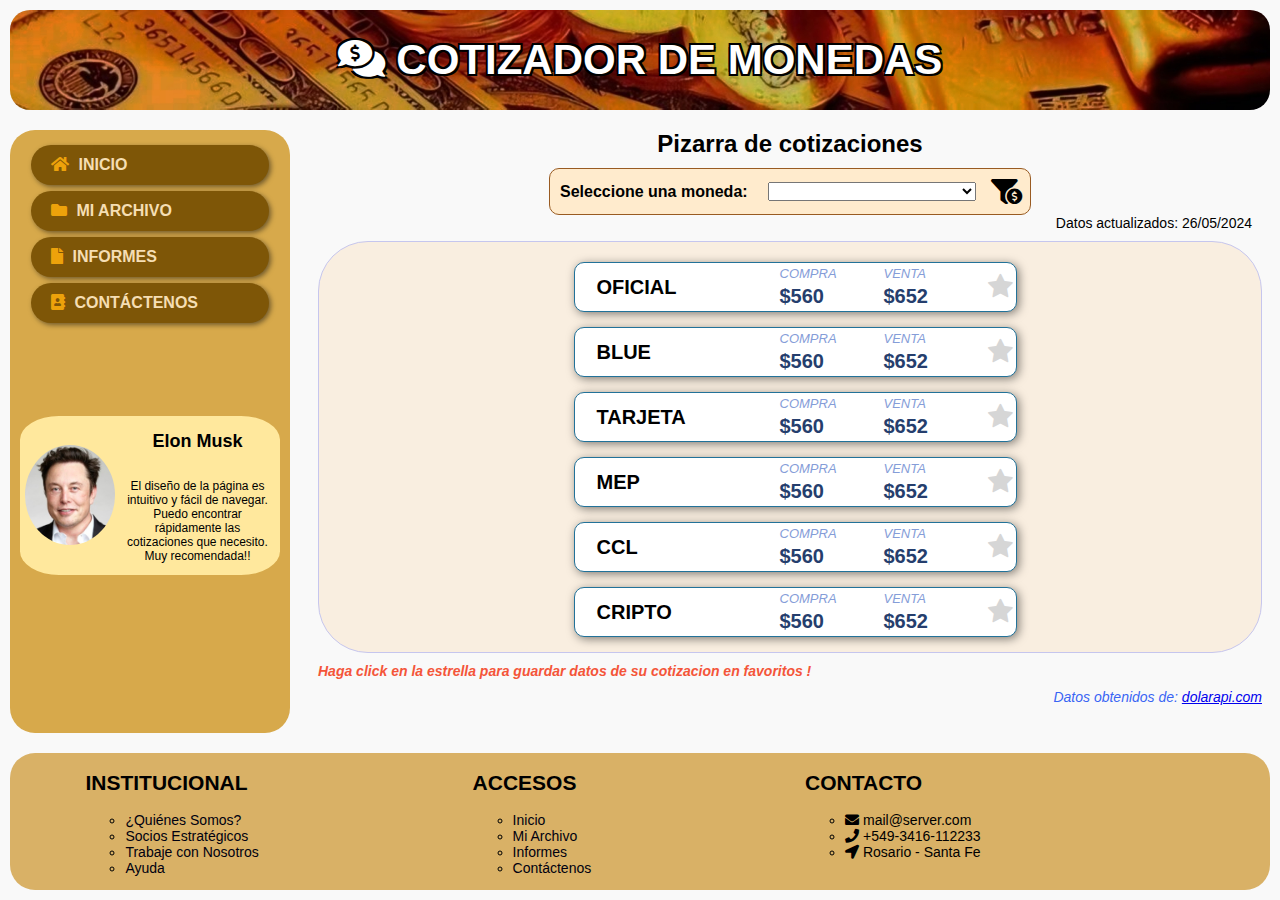
<file: index.html>
<!DOCTYPE html>
<html lang="en">

<head>
    <meta charset="UTF-8">
    <meta name="viewport" content="width=device-width, initial-scale=1.0">
    <title>Cotizador de Monedas</title>
    <script src="js/common.js" defer></script>
    <link rel="stylesheet" href="css/common.css">
    <link rel="icon" href="img/coins-solid.svg" type="image/svg">
    <link rel="stylesheet" href="https://use.fontawesome.com/releases/v5.12.1/css/all.css" crossorigin="anonymous">
</head>

<body>
    <div class="contenedor">
        <!------------------------ CABECERA ------------------------>
        <header>
            <h1><i class="fas fa-comments-dollar"></i> COTIZADOR DE MONEDAS</h1>
        </header>
        <div class="principal">
            <!------------------------ BARRA LATERAL ------------------------>
            <section class="nav-bar">
                <div>
                    <button id="btnInicio">
                        <i class="fa solid fa-home"></i>
                        <a href="#"><b>INICIO</b></a>
                    </button>
                </div>
                <div>
                    <button id="btnArchivo">
                        <i class="fa solid fa-folder"></i>
                        <a href="#"><b>MI ARCHIVO</b></a>
                    </button>
                </div>
                <div>
                    <button id="btnInformes">
                        <i class="fa solid fa-file"></i>
                        <a href="#"><b>INFORMES</b></a>
                    </button>
                </div>
                <div>
                    <button id="btnContacto">
                        <i class="fa solid fa-address-book"></i>
                        <a href="#"><b>CONTÁCTENOS</b></a>
                    </button>
                </div>
                <!----- COMENTARIO ----->
                <div class="comentario">
                    <div class="comentario-img">
                        <img src="img/Elon_Musk.jpg" alt="Tesla">
                    </div>
                    <div class="comentario-contenido">
                        <h2>Elon Musk</h2>
                        <p>El diseño de la página es intuitivo y fácil de navegar. Puedo encontrar rápidamente las
                            cotizaciones que necesito. <br>Muy recomendada!!</p>
                    </div>
                </div>
            </section>
            <main>

                <!------------------------ CONTENIDO PRINCIPAL ------------------------>
                <div class="contenido-principal">

                    <iframe src="html/pizarra.html"> </iframe>
                    
                </div>
            </main>
        </div>
        <!------------------------ PIE DE PÁGINA ------------------------>
        <footer class="footer-container">
            <div class="footer-section">
                <div>
                    <h2>INSTITUCIONAL</h2>
                    <ul>
                        <li><a href="#">¿Quiénes Somos?</a></li>
                        <li><a href="#">Socios Estratégicos</a></li>
                        <li><a href="#">Trabaje con Nosotros</a></li>
                        <li><a href="#">Ayuda</a></li>
                    </ul>
                </div>
                <div>
                    <h2>ACCESOS</h2>
                    <ul>
                        <li><a href="#">Inicio</a></li>
                        <li><a href="#">Mi Archivo</a></li>
                        <li><a href="#">Informes</a></li>
                        <li><a href="#">Contáctenos</a></li>
                    </ul>
                </div>
                <div>
                    <h2>CONTACTO</h2>
                    <ul>                        
                        <li> <i class="fa solid fa-envelope"> </i> mail@server.com</li>
                        <li> <i class="fa solid fa-phone"> </i> +549-3416-112233</li>
                        <li> <i class="fa solid fa-location-arrow"></i> Rosario - Santa Fe</li>
                    </ul>
                </div>
                <div>
                </div>
            </div>

        </footer>
    </div>
</body>

</html>
</file>
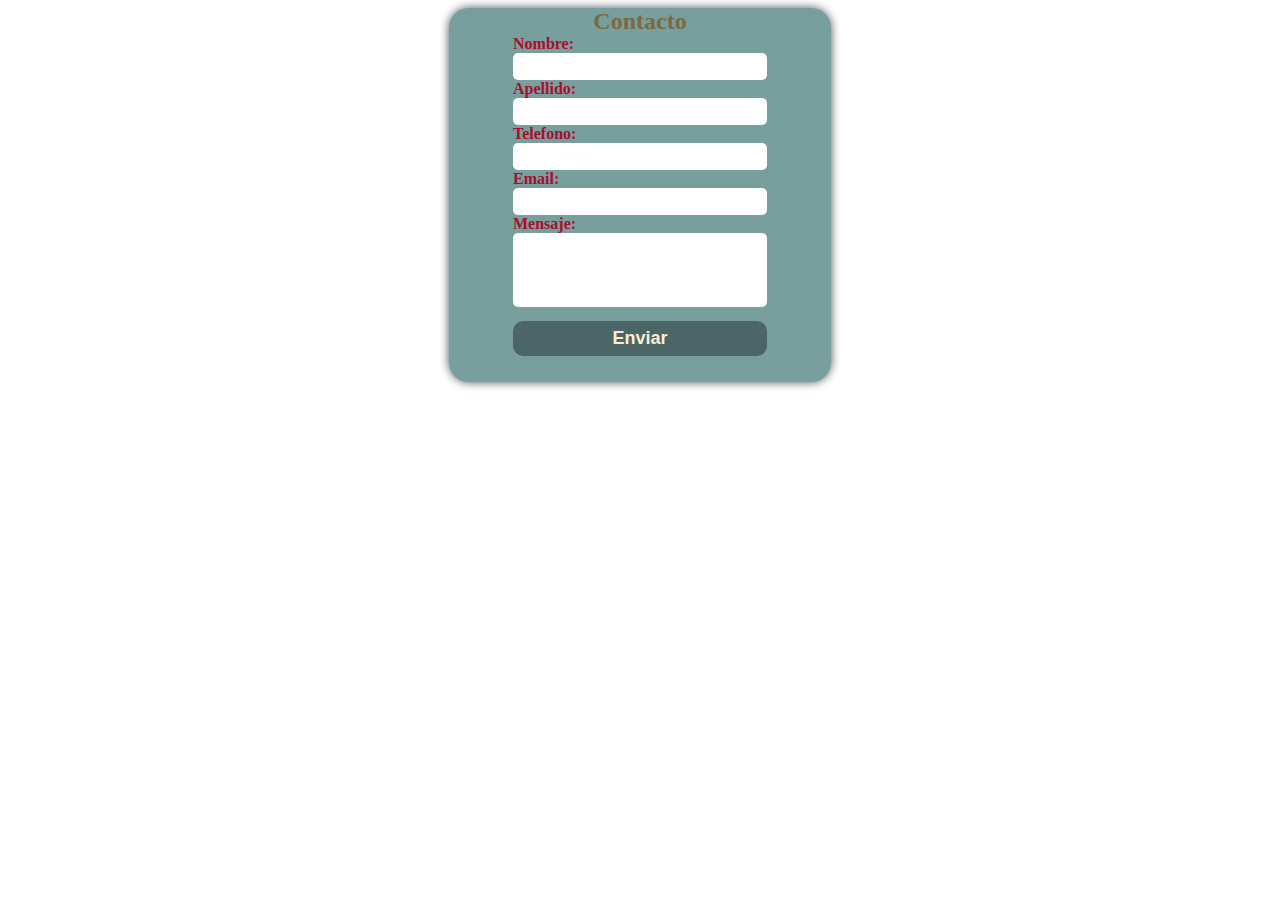
<file: html/contacto.html>
<!DOCTYPE html>
<html lang="en">

<head>
    <meta charset="UTF-8">
    <meta name="viewport" content="width=device-width, initial-scale=1.0">
    <title>Contacto</title>
    <!-- <link rel="stylesheet" href="../css/common.css"> -->
    <link rel="stylesheet" href="../css/pages/contacto.css">
    <link rel="stylesheet" href="https://use.fontawesome.com/releases/v5.12.1/css/all.css" crossorigin="anonymous">
</head>

<body>

    <div id="formulario">       

        <form action="" method="post">
            <h2>Contacto</h2>
            <label for="nombre">Nombre: </label> <br>
            <input type="text" id="nombre" class="input1"> <br>

            <label for="apellido">Apellido: </label> <br>
            <input type="text" id="apellido" class="input1"> <br>

            <label for="telefono">Telefono: </label> <br>
            <input type="number" id="telefono" class="input1"> <br>

            <label for="email">Email: </label> <br>
            <input type="email" id="email" class="input1"><br>

            <label for="mensaje">Mensaje: </label> <br>
            <textarea name="mensaje" id="mensaje" class="input2"></textarea> <br>

            <button type="submit" id="formBotonEnviar">Enviar</button>

        </form>
    </div>       

</body>

</html>
</file>
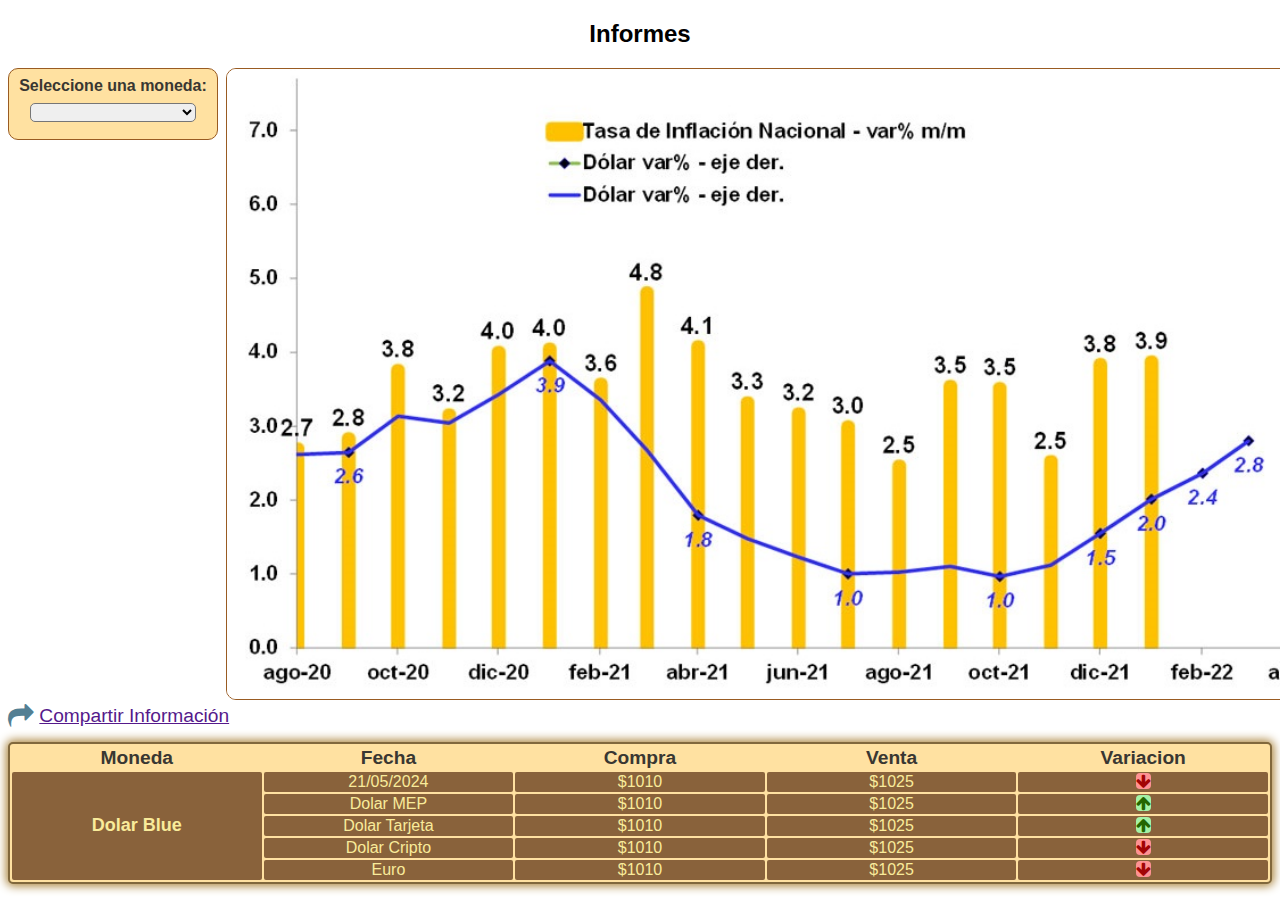
<file: html/informes.html>
<!DOCTYPE html>
<html lang="en">

<head>
    <meta charset="UTF-8">
    <meta name="viewport" content="width=device-width, initial-scale=1.0">
    <title>Informes</title>
    <link rel="stylesheet" href="../css/pages/informes.css">
    <link rel="stylesheet" href="https://cdnjs.cloudflare.com/ajax/libs/font-awesome/4.7.0/css/font-awesome.min.css">
</head>

<body>
    <h2>Informes</h2>
    <!------------------------ SELECTOR Y GRÁFICO ------------------------>
    <header>
        <div id="contenedorHeader">
            <label for="selectMoneda"> <b>Seleccione una moneda:</b></label>
            <select id="selectMoneda">
                <option value="" hidden></option>
                <option value="Todas">TODAS</option>
                <option value="Dolar Oficial">Dólar Oficial</option>
                <option value="Dolar Blue">Dólar Blue</option>
                <option value="Dolar Bolsa">Dólar Bolsa (MEP)</option>
                <option value="Dolar Contado Con Liqui">Dólar Contado Con Liqui (CCL)</option>
                <option value="Dolar Tarjeta">Dólar Tarjeta</option>
                <option value="Dolar Mayorista">Dólar Mayorista</option>
                <option value="Dolar Cripto">Dólar Cripto</option>
                <option value="Euro">Euro</option>
                <option value="Peso Uruguayo">Peso Uruguayo</option>
            </select>
        </div>
        <img src="../img/dolar-inflacion.jpg" alt="" id="graficas">
    </header>
    <!------------------------ TABL ------------------------>
    <main>
        <table>
            <caption>
                <i class="fa solid fa-share fa-lg"></i>
                <a href="">Compartir Información</a>
            </caption>
            <thead>
                <th>Moneda</th>
                <th>Fecha</th>
                <th>Compra</th>
                <th>Venta</th>
                <th>Variacion</th>
            </thead>
            <tbody>
                <tr>
                    <td rowspan="5" class="celdaMoneda">Dolar Blue</td>
                    <td>21/05/2024</td>
                    <td>$1010</td>
                    <td>$1025</td>
                    <td><i class="fa solid fa-arrow-down" id="flechaBaja"></i></i></td>
                </tr>
                <tr>
                    <td>Dolar MEP</td>
                    <td>$1010</td>
                    <td>$1025</td>
                    <td><i class="fa solid fa-arrow-up" id="flechaSuba"></i></td>
                </tr>
                <tr>
                    <td>Dolar Tarjeta</td>
                    <td>$1010</td>
                    <td>$1025</td>
                    <td><i class="fa solid fa-arrow-up" id="flechaSuba"></i></td>
                </tr>
                <tr>
                    <td>Dolar Cripto</td>
                    <td>$1010</td>
                    <td>$1025</td>
                    <td><i class="fa solid fa-arrow-down" id="flechaBaja"></i></td>
                </tr>
                <tr>
                    <td>Euro</td>
                    <td>$1010</td>
                    <td>$1025</td>
                    <td><i class="fa solid fa-arrow-down" id="flechaBaja"></i></td>
                </tr>
            </tbody>
        </table>
    </main>
</body>
</html>
</file>
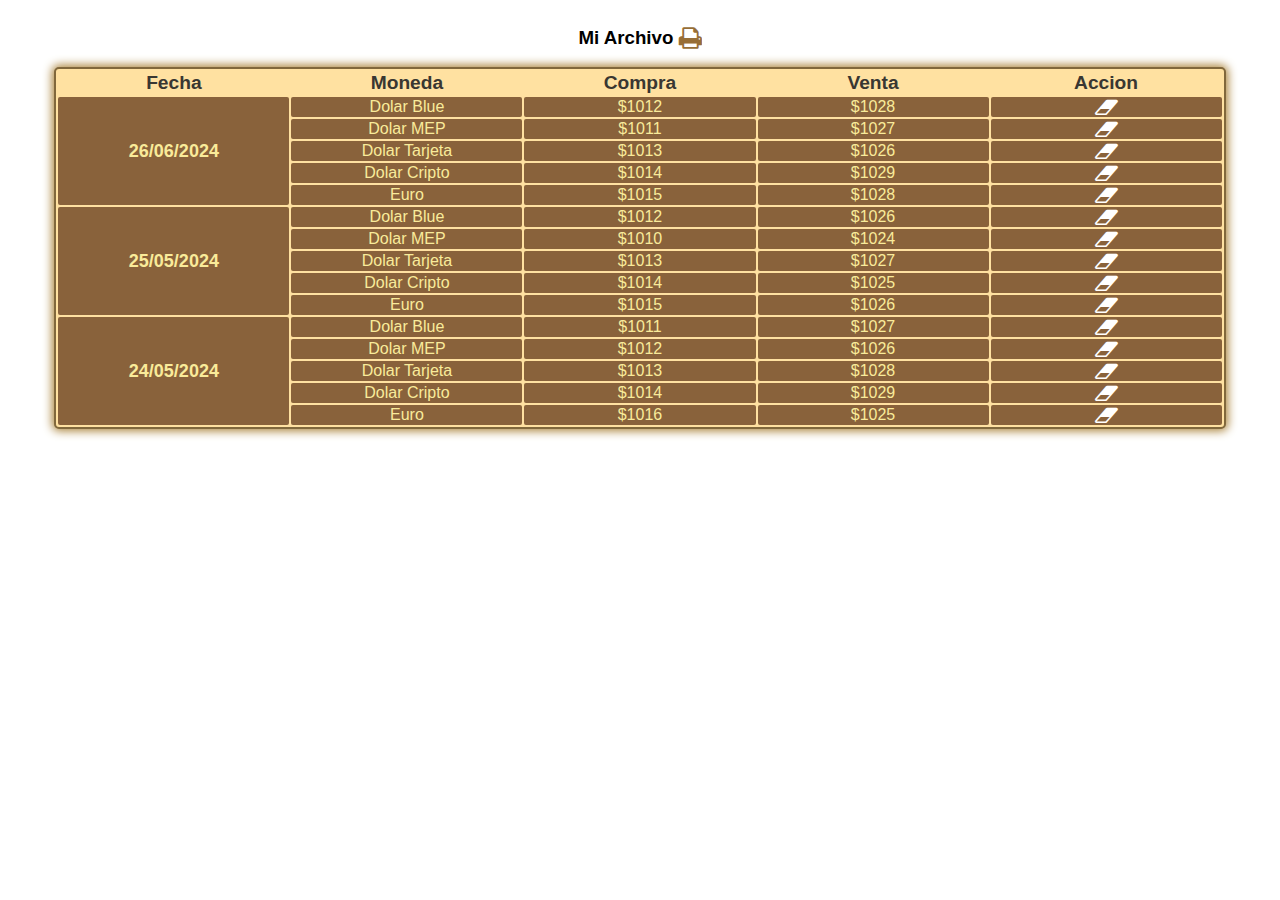
<file: html/miarchivo.html>
<!DOCTYPE html>
<html lang="en">

<head>
    <meta charset="UTF-8">
    <meta name="viewport" content="width=device-width, initial-scale=1.0">
    <title>Mi Archivo</title>
    <link rel="stylesheet" href="https://cdnjs.cloudflare.com/ajax/libs/font-awesome/4.7.0/css/font-awesome.min.css">
    <link rel="stylesheet" href="../css/pages/miarchivo.css">
</head>

<body>
    <!------------------------ TÍTULO ------------------------>
    <header>
        <h3>Mi Archivo <i class="fa thin fa-print fa-lg"></i></h3>
    </header>
    <!------------------------ TABLA ------------------------>
    <main>
        <table>
            <thead>
                <th>Fecha</th>
                <th>Moneda</th>
                <th>Compra</th>
                <th>Venta</th>
                <th>Accion</th>
            </thead>
            <tbody>
                <!------------------------------------------------>
                <tr>
                    <td rowspan="5" class="celdaFecha">26/06/2024</td>
                    <td>Dolar Blue</td>
                    <td>$1012</td>
                    <td>$1028</td>
                    <td><i class="fa solid fa-eraser fa-lg"></td>
                </tr>
                <tr>
                    <td>Dolar MEP</td>
                    <td>$1011</td>
                    <td>$1027</td>
                    <td><i class="fa solid fa-eraser fa-lg"></td>
                </tr>
                <tr>
                    <td>Dolar Tarjeta</td>
                    <td>$1013</td>
                    <td>$1026</td>
                    <td><i class="fa solid fa-eraser fa-lg"></td>
                </tr>
                <tr>
                    <td>Dolar Cripto</td>
                    <td>$1014</td>
                    <td>$1029</td>
                    <td><i class="fa solid fa-eraser fa-lg"></td>
                </tr>
                <tr>
                    <td>Euro</td>
                    <td>$1015</td>
                    <td>$1028</td>
                    <td><i class="fa solid fa-eraser fa-lg"></td>
                </tr>
                <!------------------------------------------------>
                <tr>
                    <td rowspan="5" class="celdaFecha">25/05/2024</td>
                    <td>Dolar Blue</td>
                    <td>$1012</td>
                    <td>$1026</td>
                    <td><i class="fa solid fa-eraser fa-lg"></td>
                </tr>
                <tr>
                    <td>Dolar MEP</td>
                    <td>$1010</td>
                    <td>$1024</td>
                    <td><i class="fa solid fa-eraser fa-lg"></td>
                </tr>
                <tr>
                    <td>Dolar Tarjeta</td>
                    <td>$1013</td>
                    <td>$1027</td>
                    <td><i class="fa solid fa-eraser fa-lg"></td>
                </tr>
                <tr>
                    <td>Dolar Cripto</td>
                    <td>$1014</td>
                    <td>$1025</td>
                    <td><i class="fa solid fa-eraser fa-lg"></td>
                </tr>
                <tr>
                    <td>Euro</td>
                    <td>$1015</td>
                    <td>$1026</td>
                    <td><i class="fa solid fa-eraser fa-lg"></td>
                </tr>
                <!------------------------------------------------>
                <tr>
                    <td rowspan="5" class="celdaFecha">24/05/2024</td>
                    <td>Dolar Blue</td>
                    <td>$1011</td>
                    <td>$1027</td>
                    <td><i class="fa solid fa-eraser fa-lg"></td>
                </tr>
                <tr>
                    <td>Dolar MEP</td>
                    <td>$1012</td>
                    <td>$1026</td>
                    <td><i class="fa solid fa-eraser fa-lg"></td>
                </tr>
                <tr>
                    <td>Dolar Tarjeta</td>
                    <td>$1013</td>
                    <td>$1028</td>
                    <td><i class="fa solid fa-eraser fa-lg"></td>
                </tr>
                <tr>
                    <td>Dolar Cripto</td>
                    <td>$1014</td>
                    <td>$1029</td>
                    <td><i class="fa solid fa-eraser fa-lg"></td>
                </tr>
                <tr>
                    <td>Euro</td>
                    <td>$1016</td>
                    <td>$1025</td>
                    <td><i class="fa solid fa-eraser fa-lg"></td>
                </tr>
                <!------------------------------------------------>
            </tbody>
        </table>
    </main>
</body>

</html>
</file>
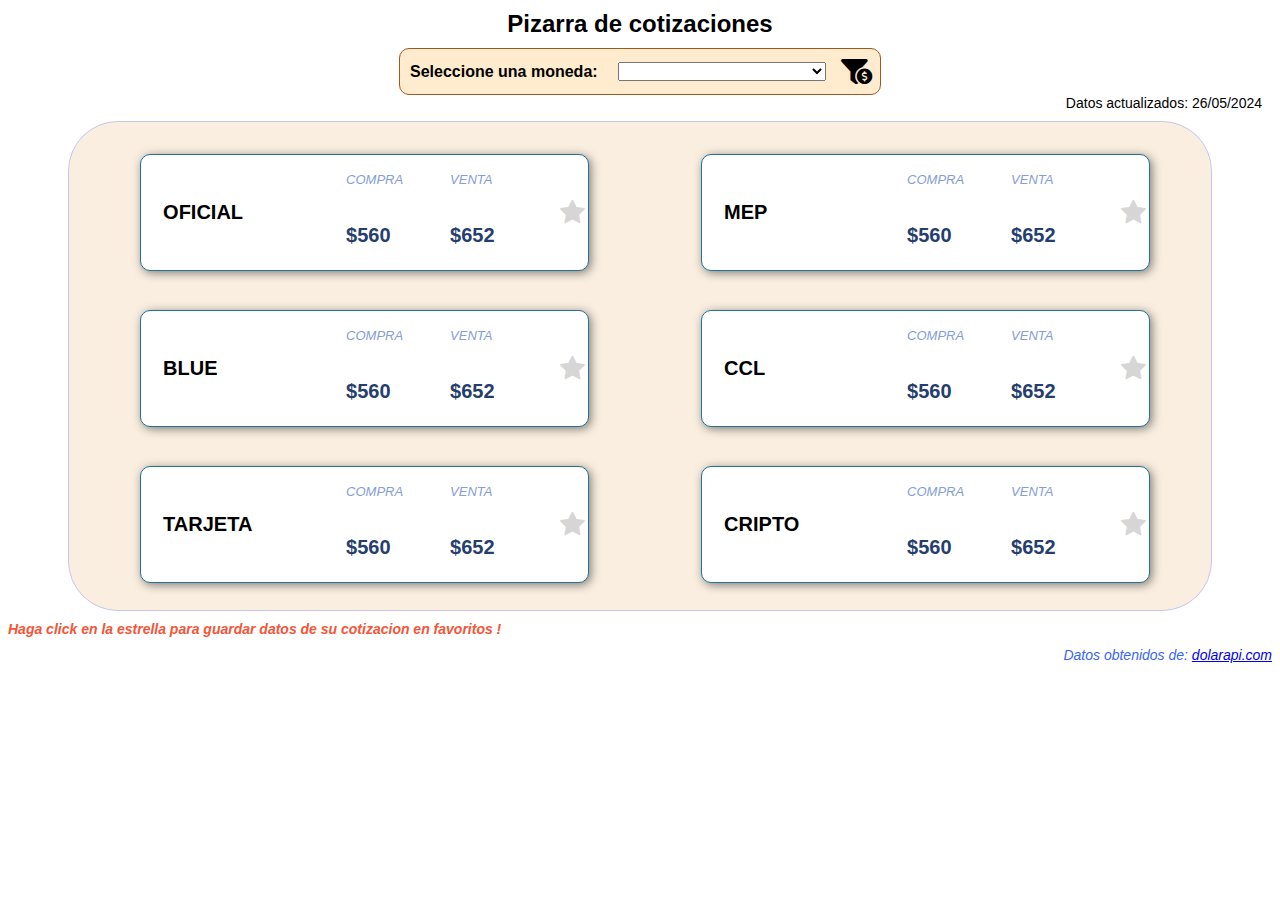
<file: html/pizarra.html>
<!DOCTYPE html>
<html lang="en">

<head>
    <meta charset="UTF-8">
    <meta name="viewport" content="width=device-width, initial-scale=1.0">
    <title>Pizarra de Cotizaciones</title>
    <link rel="stylesheet" href="../css/pages/pizarra.css">
    <link rel="stylesheet" href="https://use.fontawesome.com/releases/v5.12.1/css/all.css" crossorigin="anonymous">
    <link rel="stylesheet" href="https://cdnjs.cloudflare.com/ajax/libs/font-awesome/4.7.0/css/font-awesome.min.css">
</head>

<body>
    <header>
        <!------------------------ SELECTOR ------------------------>
        <h2>Pizarra de cotizaciones</h2>
        <div id="contenedorHeader">
            <label for="selectMoneda"> <b>Seleccione una moneda:</b></label>
            <select id="selectMoneda">
                <option value="" hidden></option>
                <option value="Todas">TODAS</option>
                <option value="Dolar Oficial">Dólar Oficial</option>
                <option value="Dolar Blue">Dólar Blue</option>
                <option value="Dolar Bolsa">Dólar Bolsa (MEP)</option>
                <option value="Dolar Contado Con Liqui">Dólar Contado Con Liqui (CCL)</option>
                <option value="Dolar Tarjeta">Dólar Tarjeta</option>
                <option value="Dolar Mayorista">Dólar Mayorista</option>
                <option value="Dolar Cripto">Dólar Cripto</option>
                <option value="Euro">Euro</option>
                <option value="Peso Uruguayo">Peso Uruguayo</option>
            </select>
            <div><i class="fas fa-funnel-dollar"></i></div>
        </div>
        <p>Datos actualizados: 26/05/2024</p>
    </header>
    <main>
        <!------------------------ DÓLAR OFICIAL ------------------------>
        <table>
            <tr>
                <td rowspan="2" class="celdaTipoMoneda"><b>OFICIAL</b></td>
                <td class="fila1"><i>COMPRA</i></td>
                <td class="fila1"><i>VENTA</i></td>
                <td rowspan="2"><i class="fa solid fa-star fa-lg" id="estrella1"></i></td>
            </tr>
            <tr>
                <td class="fila2"><b>$560</b></td>
                <td class="fila2"><b>$652</b></td>
            </tr>
        </table>
        <!------------------------ DÓLAR BLUE ------------------------>
        <table>
            <tr>
                <td rowspan="2" class="celdaTipoMoneda"><b>BLUE</b></td>
                <td class="fila1"><i>COMPRA</i></td>
                <td class="fila1"><i>VENTA</i></td>
                <td rowspan="2"><i class="fa solid fa-star fa-lg" id="estrella1"></i></td>
            </tr>
            <tr>
                <td class="fila2"><b>$560</b></td>
                <td class="fila2"><b>$652</b></td>
            </tr>
        </table>
        <!------------------------ DÓLAR TARJETA ------------------------>
        <table>
            <tr>
                <td rowspan="2" class="celdaTipoMoneda"><b>TARJETA</b></td>
                <td class="fila1"><i>COMPRA</i></td>
                <td class="fila1"><i>VENTA</i></td>
                <td rowspan="2"><i class="fa solid fa-star fa-lg" id="estrella1"></i></td>
            </tr>
            <tr>
                <td class="fila2"><b>$560</b></td>
                <td class="fila2"><b>$652</b></td>
            </tr>
        </table>
        <!------------------------ DÓLAR MEP ------------------------>
        <table>
            <tr>
                <td rowspan="2" class="celdaTipoMoneda"><b>MEP</b></td>
                <td class="fila1"><i>COMPRA</i></td>
                <td class="fila1"><i>VENTA</i></td>
                <td rowspan="2"><i class="fa solid fa-star fa-lg" id="estrella1"></i></td>
            </tr>
            <tr>
                <td class="fila2"><b>$560</b></td>
                <td class="fila2"><b>$652</b></td>
            </tr>
        </table>
        <!------------------------ DÓLAR CCL ------------------------>
        <table>
            <tr>
                <td rowspan="2" class="celdaTipoMoneda"><b>CCL</b></td>
                <td class="fila1"><i>COMPRA</i></td>
                <td class="fila1"><i>VENTA</i></td>
                <td rowspan="2"><i class="fa solid fa-star fa-lg" id="estrella1"></i></td>
            </tr>
            <tr>
                <td class="fila2"><b>$560</b></td>
                <td class="fila2"><b>$652</b></td>
            </tr>
        </table>
        <!------------------------ DÓLAR CRIPTO ------------------------>
        <table>
            <tr>
                <td rowspan="2" class="celdaTipoMoneda"><b>CRIPTO</b></td>
                <td class="fila1"><i>COMPRA</i></td>
                <td class="fila1"><i>VENTA</i></td>
                <td rowspan="2"><i class="fa solid fa-star fa-lg" id="estrella1"></i></td>
            </tr>
            <tr>
                <td class="fila2"><b>$560</b></td>
                <td class="fila2"><b>$652</b></td>
            </tr>
        </table>
    </main>
    <!------------------------ PIÉ DE PÁGINA ------------------------>
    <footer>
        <p id="footerText1"><b>Haga click en la estrella para guardar datos de su cotizacion en favoritos !</b></p>
        <p id="footerText2">Datos obtenidos de: <a href="http://dolarapi.com" target="_blank">dolarapi.com</a></p>
    </footer>
</body>
</html>
</file>
<file: css/common.css>
body,
html {
    font-family: sans-serif;
    height: 100%;
    margin: 0;
    box-sizing: border-box;
}

.contenedor {
    display: flex;
    flex-direction: column;
    height: 100%;
    background-color: #f9f9f9;
    margin: 0 auto;
}

/************ CABECERA ************/
header {
    height: 100px;
    border-radius: 20px;
    text-align: center;
    margin: 10px;
    display: flex;
    justify-content: center;
    align-items: center;
    background-image: url(../img/Fondo-Header.jpg);
    background-size: cover;
    background-position: center center;
}

header h1 {
    font-size: 42px;
    text-shadow:
        -2px -2px 0 #000000,
        2px -2px 0 #000000,
        -2px 2px 0 #000000,
        2px 2px 0 #000000;
    color: rgb(255, 255, 255);
}

/*************************************************/

.principal {
    flex-grow: 1;
    display: flex;
    flex-wrap: wrap;
}

/************ BARRA LATERAL ************/
.nav-bar {
    width: 280px;
    background-color: #d7a94b;
    margin: 10px;
    padding-top: 12px;
    border-radius: 25px;
    text-align: center;
    display: flex;
    flex-direction: column;
    min-width: 235px;
}

section button {
    height: 40px;
    width: 85%;
    background-color: #7e5607;
    border-radius: 20px;
    border: none;
    font-size: 16px;
    color: #f9f9f9;
    text-align: left;
    margin: 3px 0;
    padding: 0 20px;
    box-shadow: 2px 2px 5px rgba(12, 12, 12, 0.5);
}

section button a {
    padding-left: 5px;
    text-decoration: none;
    color: wheat;
}

section button i {
    color: #eda20b;
}

section button:hover {
    background-color: #402c03;
}

.actual {
    pointer-events: none;
    background-color: #161107;
    width: 80%;
    font-size: 14px;
    align-items: flex-end;
    justify-content: right;
}

/************ COMENTARIO ************/
.comentario {
    display: flex;
    justify-content: center;
    align-items: center;
    background-color: rgb(255, 232, 157);
    margin: 90px 10px 10px 10px;
    border-radius: 15%;
}

.comentario-img {
    display: flex;
    height: 100px;
    width: 100px;
    justify-content: center;
    padding-left: 5px;
}

.comentario-img img {
    border-radius: 50%;
}

.comentario-contenido {
    width: 70%;
    display: flex;
    flex-direction: column;
    align-items: center;
    justify-content: center;
    font-size: 12px;
    padding: 0px 6px;
}

/************ CONTENIDO PRINCIPAL ************/
main {
    flex-grow: 1;
    /*margin: 10px;*/
   /* padding: 0;
    text-align: end;*/
    display: flex;
    flex-direction: column;
}

.contenido-principal {
    flex-grow: 1;
    border-radius: 25px;
    padding: 0px 10px;
    min-width: 600px;
}

.contenido-principal iframe {
    width: 100%;
    height: 100%;
    border: none;
    overflow: hidden;
    margin: 0;
    padding: 0;
}

/************ PIE DE PÁGINA ************/
footer {
    background-color: rgba(198, 134, 15, 0.627);
    border-radius: 25px;
    margin: 10px;
    font-size: 14px;
}

.footer-section {
    display: flex;
    flex-wrap: wrap;
    justify-content: space-around;
    gap: 5%;
}

.footer-section > div:last-child {
    text-align: right;
    padding-top: 65px;
}

.footer-section ul {
    list-style-type: circle;
}

.footer-section a {
    display: block;
    color: rgb(0, 0, 16);
    text-decoration: none;
}

.footer-section a:hover {
    color: rgb(108, 81, 6);
}



@media (max-width: 992px) {
    .principal {
        flex-direction: column;
    }

    .nav-bar {
        width: 100%;
        min-width: 100%;
        margin: 10px 0; 
        flex-direction: row;
        flex-wrap: wrap;
        justify-content: center;
    }

    .nav-bar div {
        width: 48%;
        margin-bottom: 5px;
    }

    .comentario {
        display: none;
    }

    main {
        /*margin: 10px 0;*/
        min-width: 100%;
    }

    .contenido-principal {
        padding: 0;
        min-width: 100%;
    }
}

@media (max-width: 768px) {
    header {
        font-size: 24px;
        height: auto;
        padding: 20px;
        min-width: 80%;
    }

    footer{
        min-width: 90%;  
    }

    header h1 {
        font-size: 28px;
    }

    .nav-bar button {
        width: 90%;
    }

    .comentario {
        flex-direction: column;
        margin: 20px 10px;
    }

    .comentario-img {
        margin-bottom: 10px;
    }
}
</file>
<file: css/pages/contacto.css>
body
{
    display: flex;
    flex-direction: row;
    justify-content: center;
}
h2
{
    text-align: center;
    margin: 0;
    color: rgb(124, 105, 63);
}
#formulario
{
    background-color: rgb(121, 158, 158);
    padding-left: 5vw;
    padding-right:5vw ;
    padding-bottom: 2vw;
    border-radius: 20px;
    box-shadow: 0px 0px 10px 0px rgb(71, 84, 84);
}

.input1{
    width: 250px;
    height: 25px;
    border-radius: 5px;
    border: 0px;
}

.input2{
    width: 250px;
    height: 70px;
    border-radius: 5px;
    border: 0px;
    resize: none;
}
#formBotonEnviar
{
  width: 100%;
  height: 35px;
  border-radius: 10px;
  font-size: large;
  font-weight: 700;
  background-color: rgb(76, 101, 102);
  color: antiquewhite;
  margin-top: 10px;
  border: 0;
}
label
{
    font-weight: 700;
    color: rgb(169, 14, 45);
}
</file>
<file: css/pages/informes.css>
html {
    font-family: sans-serif;
}

body h2 {
    text-align: center;
}

/* SELECTOR Y GRÁFICO */

#contenedorHeader {
    background-color: rgb(255, 225, 161);
    color: rgb(57, 55, 50);
    border: 1px solid rgb(153, 91, 34);
    display: flex;
    flex-direction: column;
    align-items: center;
    align-content: center;
    border-radius: 10px;
    width: 25%;
    min-width: max-content;
    height: 70px;
}

#graficas {
    border: 1px solid rgb(153, 91, 34);
    border-radius: 10px;
    height: 70vh;
}

img {
    width: 100%;
}

caption {
    text-align: start;
    margin-bottom: 15px;

}

caption i {
    color: rgb(83, 127, 147);
}

div select {
    width: 80%;
    border-radius: 5px;
}


/* TABLA */
table {
    margin-top: 5px;
    width: 100%;
    border: 2px solid rgb(129, 104, 60);
    border-radius: 5px;
    background-color: rgb(255, 225, 161);
    color: rgb(57, 55, 50);
    font-size: larger;
    box-shadow: 0px 0px 10px 2px rgb(170, 131, 58);
}

tbody td {
    height: 2vh;
    width: 8%;
    text-align: center;
    color: rgb(249, 235, 154);
    background-color: rgb(137, 98, 59);
    border-radius: 2px;
    font-size: medium;
}

.celdaMoneda {
    font-size: large;
    font-weight: 800;
}

#flechaBaja {
    color: rgb(162, 5, 5);
    background-color: rgb(255, 146, 146);
    border-radius: 4px;
}

#flechaSuba {
    color: rgb(36, 102, 0);
    background-color: rgb(164, 242, 165);
    border-radius: 4px;
}

@media (min-width: 800px) {
    header {
        display: flex;
        flex-direction: row;
        flex-wrap: nowrap;
        gap: 8px;
    }
}

@media (min-width: 580px) {
    div label {
        padding: 8px 8px;
    }
}
</file>
<file: css/pages/miarchivo.css>
html {
    font-family: sans-serif;
}

/* TÍTULO */
header {
    display: flex;
    flex-direction: column;
    align-items: center;
}

header h3 i {
    color: rgb(151, 110, 55);
}

header h3 i:hover {
    color: rgb(214, 202, 152);
}

td i {
    color: rgb(255, 255, 255);
}

td i:hover {
    color: rgb(173, 158, 100);
}

main {
    display: flex;
    flex-direction: column;
    align-items: center;
}

/* TABLA */
table {
    border: 2px solid rgb(129, 104, 60);
    border-radius: 5px;
    background-color: rgb(255, 225, 161);
    color: rgb(57, 55, 50);
    font-size: larger;
    box-shadow: 0px 0px 10px 2px rgb(170, 131, 58);
}

tbody td {
    height: 2vh;
    width: 8%;
    text-align: center;
    color: rgb(249, 235, 154);
    background-color: rgb(137, 98, 59);
    border-radius: 2px;
    font-size: medium;
}

.celdaFecha {
    font-size: large;
    font-weight: 800;
}
</file>
<file: css/pages/pizarra.css>
/* CABECERA */
html 
{
    font-family: sans-serif;
}

header h2 {
    text-align: center;
    margin: 10px 0;
}

#contenedorHeader {
    background-color: blanchedalmond;
    border: 1px solid rgb(153, 91, 34);
    border-radius: 10px;
    width: 90%;
    max-width: 480px;
    margin: 0 auto;
    display: flex;
    align-items: center;
    height: 45px;
    align-content: center;
}

div label {
    margin-right: 20px;
    padding-left: 10px;
}

header p {
    font-size: 14px;
    text-align: end;
    padding: 0 10px 10px 0;
    margin: 0;
}

header i {
    font-size: 25px;
    padding: 0 0 0 15px;
}

/* TABLA DE COTIZACIONES */

main 
{
    font-size: 20px;
    background-color: rgb(249, 238, 224);
    border: 1px solid rgb(198, 198, 238);
    border-radius: 50px;
    display: flex;
    flex-direction: column;
    flex-wrap: wrap;
    justify-content: space-around;
    align-items: center;
    height: 52vh;
    margin: 0px 60px;
    padding: 10px;
    min-width: max-content;
}

table {
    border: 1px solid rgb(34, 114, 153);
    background-color: rgb(255, 255, 255);
    margin: 10px 0 5px 10px;
    border-radius: 10px;
    height: 25%;
    box-shadow: 2px 2px 10px rgba(12, 12, 12, 0.5);
    width: 40%;
    max-width: 500px;
    min-width: 300px;
}

.celdaTipoMoneda {
    width: 180px;
    min-width: min-content;
    text-align: start;
    padding: 0 0 0 20px;

}

.fila1 {
    color: rgb(133, 157, 216);
    font-size: small;
}

.fila2 {
    color: rgb(37, 62, 109);
    width: 100px;
}

#estrella1 {

    display: flex;
    text-align: right;
    justify-content: end;
    align-items: end;
    color: rgb(214, 214, 214);
}

#estrella1:active {
    color: rgb(241, 223, 24);
}


/* FOOTER */
#footerText1 {
    font-size: 14px;
    color: rgb(244, 85, 57);
    font-style: italic;
    margin: 10px 0;
}

#footerText2 {
    font-size: 14px;
    color: rgb(57, 101, 244);
    font-style: italic;
    text-align: end;
    margin: 0;
}

/* MEDIA QUERIES */

@media (max-width: 1000px) {
    main {
        flex-direction: column;
        height: auto;
        min-width: 350px;
        margin: 0;
    }

    table {
        width: auto;
    }
}
</file>
